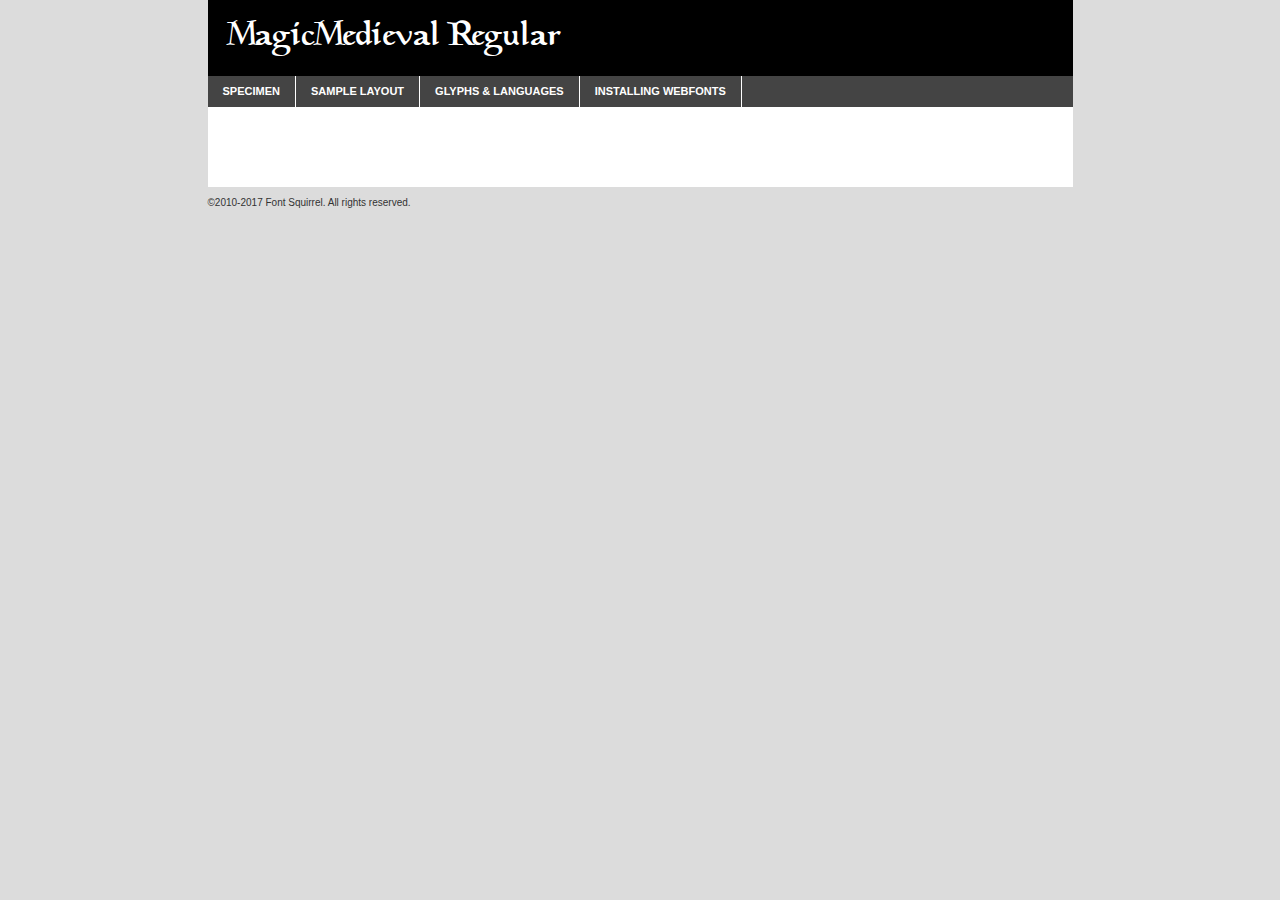
<file: fonts/magicmedieval-prv1-demo.html>
<!DOCTYPE html PUBLIC "-//W3C//DTD XHTML 1.0 Transitional//EN"
	"http://www.w3.org/TR/xhtml1/DTD/xhtml1-transitional.dtd">

<html xmlns="http://www.w3.org/1999/xhtml" xml:lang="en" lang="en">
<head>
	<meta http-equiv="Content-Type" content="text/html; charset=utf-8" />
	<script src="http://ajax.googleapis.com/ajax/libs/jquery/1.7.2/jquery.min.js" type="text/javascript" charset="utf-8"></script>
	<script type="text/javascript">
	(function($){$.fn.easyTabs=function(option){var param=jQuery.extend({fadeSpeed:"fast",defaultContent:1,activeClass:'active'},option);$(this).each(function(){var thisId="#"+this.id;if(param.defaultContent==''){param.defaultContent=1;}
	if(typeof param.defaultContent=="number")
	{var defaultTab=$(thisId+" .tabs li:eq("+(param.defaultContent-1)+") a").attr('href').substr(1);}else{var defaultTab=param.defaultContent;}
	$(thisId+" .tabs li a").each(function(){var tabToHide=$(this).attr('href').substr(1);$("#"+tabToHide).addClass('easytabs-tab-content');});hideAll();changeContent(defaultTab);function hideAll(){$(thisId+" .easytabs-tab-content").hide();}
	function changeContent(tabId){hideAll();$(thisId+" .tabs li").removeClass(param.activeClass);$(thisId+" .tabs li a[href=#"+tabId+"]").closest('li').addClass(param.activeClass);if(param.fadeSpeed!="none")
	{$(thisId+" #"+tabId).fadeIn(param.fadeSpeed);}else{$(thisId+" #"+tabId).show();}}
	$(thisId+" .tabs li").click(function(){var tabId=$(this).find('a').attr('href').substr(1);changeContent(tabId);return false;});});}})(jQuery);
	</script>
	<link rel="stylesheet" href="specimen_files/specimen_stylesheet.css" type="text/css" charset="utf-8" />
	<link rel="stylesheet" href="stylesheet.css" type="text/css" charset="utf-8" />

	<style type="text/css">
					body{
				font-family: 'magicmedievalregular';
							}
		</style>

	<title>MagicMedieval Regular Specimen</title>
	
	
	<script type="text/javascript" charset="utf-8">
		$(document).ready(function() {
			$('#container').easyTabs({defaultContent:1});
		});
	</script>
</head>

<body>
<div id="container">
	<div id="header">
		MagicMedieval Regular	</div>
	<ul class="tabs">
		<li><a href="#specimen">Specimen</a></li>
		<li><a href="#layout">Sample Layout</a></li>
				<li><a href="#glyphs">Glyphs &amp; Languages</a></li>
		<li><a href="#installing">Installing Webfonts</a></li>
		
	</ul>
	
	<div id="main_content">

		
			<div id="specimen">
		
				<div class="section">
					<div class="grid12 firstcol">
						<div class="huge">AaBb</div>
					</div>
				</div>
		
				<div class="section">
					<div class="glyph_range">A&#x200B;B&#x200b;C&#x200b;D&#x200b;E&#x200b;F&#x200b;G&#x200b;H&#x200b;I&#x200b;J&#x200b;K&#x200b;L&#x200b;M&#x200b;N&#x200b;O&#x200b;P&#x200b;Q&#x200b;R&#x200b;S&#x200b;T&#x200b;U&#x200b;V&#x200b;W&#x200b;X&#x200b;Y&#x200b;Z&#x200b;a&#x200b;b&#x200b;c&#x200b;d&#x200b;e&#x200b;f&#x200b;g&#x200b;h&#x200b;i&#x200b;j&#x200b;k&#x200b;l&#x200b;m&#x200b;n&#x200b;o&#x200b;p&#x200b;q&#x200b;r&#x200b;s&#x200b;t&#x200b;u&#x200b;v&#x200b;w&#x200b;x&#x200b;y&#x200b;z&#x200b;1&#x200b;2&#x200b;3&#x200b;4&#x200b;5&#x200b;6&#x200b;7&#x200b;8&#x200b;9&#x200b;0&#x200b;&amp;&#x200b;.&#x200b;,&#x200b;?&#x200b;!&#x200b;&#64;&#x200b;(&#x200b;)&#x200b;#&#x200b;$&#x200b;%&#x200b;*&#x200b;+&#x200b;-&#x200b;=&#x200b;:&#x200b;;</div>
				</div>
				<div class="section">
					<div class="grid12 firstcol">
						<table class="sample_table">
							<tr><td>10</td><td class="size10">abcdefghijklmnopqrstuvwxyzABCDEFGHIJKLMNOPQRSTUVWXYZ0123456789abcdefghijklmnopqrstuvwxyzABCDEFGHIJKLMNOPQRSTUVWXYZ0123456789abcdefghijklmnopqrstuvwxyzABCDEFGHIJKLMNOPQRSTUVWXYZ</td></tr>
							<tr><td>11</td><td class="size11">abcdefghijklmnopqrstuvwxyzABCDEFGHIJKLMNOPQRSTUVWXYZ0123456789abcdefghijklmnopqrstuvwxyzABCDEFGHIJKLMNOPQRSTUVWXYZ0123456789abcdefghijklmnopqrstuvwxyzABCDEFGHIJKLMNOPQRSTUVWXYZ</td></tr>
							<tr><td>12</td><td class="size12">abcdefghijklmnopqrstuvwxyzABCDEFGHIJKLMNOPQRSTUVWXYZ0123456789abcdefghijklmnopqrstuvwxyzABCDEFGHIJKLMNOPQRSTUVWXYZ0123456789abcdefghijklmnopqrstuvwxyzABCDEFGHIJKLMNOPQRSTUVWXYZ</td></tr>
							<tr><td>13</td><td class="size13">abcdefghijklmnopqrstuvwxyzABCDEFGHIJKLMNOPQRSTUVWXYZ0123456789abcdefghijklmnopqrstuvwxyzABCDEFGHIJKLMNOPQRSTUVWXYZ0123456789abcdefghijklmnopqrstuvwxyzABCDEFGHIJKLMNOPQRSTUVWXYZ</td></tr>
							<tr><td>14</td><td class="size14">abcdefghijklmnopqrstuvwxyzABCDEFGHIJKLMNOPQRSTUVWXYZ0123456789abcdefghijklmnopqrstuvwxyzABCDEFGHIJKLMNOPQRSTUVWXYZ0123456789abcdefghijklmnopqrstuvwxyzABCDEFGHIJKLMNOPQRSTUVWXYZ</td></tr>
							<tr><td>16</td><td class="size16">abcdefghijklmnopqrstuvwxyzABCDEFGHIJKLMNOPQRSTUVWXYZ0123456789abcdefghijklmnopqrstuvwxyzABCDEFGHIJKLMNOPQRSTUVWXYZ</td></tr>
							<tr><td>18</td><td class="size18">abcdefghijklmnopqrstuvwxyzABCDEFGHIJKLMNOPQRSTUVWXYZ0123456789abcdefghijklmnopqrstuvwxyzABCDEFGHIJKLMNOPQRSTUVWXYZ</td></tr>
							<tr><td>20</td><td class="size20">abcdefghijklmnopqrstuvwxyzABCDEFGHIJKLMNOPQRSTUVWXYZ0123456789abcdefghijklmnopqrstuvwxyzABCDEFGHIJKLMNOPQRSTUVWXYZ</td></tr>
							<tr><td>24</td><td class="size24">abcdefghijklmnopqrstuvwxyzABCDEFGHIJKLMNOPQRSTUVWXYZ0123456789abcdefghijklmnopqrstuvwxyzABCDEFGHIJKLMNOPQRSTUVWXYZ</td></tr>
							<tr><td>30</td><td class="size30">abcdefghijklmnopqrstuvwxyzABCDEFGHIJKLMNOPQRSTUVWXYZ0123456789abcdefghijklmnopqrstuvwxyzABCDEFGHIJKLMNOPQRSTUVWXYZ</td></tr>
							<tr><td>36</td><td class="size36">abcdefghijklmnopqrstuvwxyzABCDEFGHIJKLMNOPQRSTUVWXYZ0123456789abcdefghijklmnopqrstuvwxyzABCDEFGHIJKLMNOPQRSTUVWXYZ</td></tr>
							<tr><td>48</td><td class="size48">abcdefghijklmnopqrstuvwxyzABCDEFGHIJKLMNOPQRSTUVWXYZ0123456789abcdefghijklmnopqrstuvwxyzABCDEFGHIJKLMNOPQRSTUVWXYZ</td></tr>
							<tr><td>60</td><td class="size60">abcdefghijklmnopqrstuvwxyzABCDEFGHIJKLMNOPQRSTUVWXYZ0123456789abcdefghijklmnopqrstuvwxyzABCDEFGHIJKLMNOPQRSTUVWXYZ</td></tr>
							<tr><td>72</td><td class="size72">abcdefghijklmnopqrstuvwxyzABCDEFGHIJKLMNOPQRSTUVWXYZ0123456789abcdefghijklmnopqrstuvwxyzABCDEFGHIJKLMNOPQRSTUVWXYZ</td></tr>
							<tr><td>90</td><td class="size90">abcdefghijklmnopqrstuvwxyzABCDEFGHIJKLMNOPQRSTUVWXYZ0123456789abcdefghijklmnopqrstuvwxyzABCDEFGHIJKLMNOPQRSTUVWXYZ</td></tr>
						</table>
				
					</div>
			
				</div>
		
		
		
								<div class="section" id="bodycomparison">


										<div id="xheight">
				<div class="fontbody">&#x25FC;&#x25FC;&#x25FC;&#x25FC;&#x25FC;&#x25FC;&#x25FC;&#x25FC;&#x25FC;&#x25FC;&#x25FC;&#x25FC;&#x25FC;&#x25FC;&#x25FC;&#x25FC;&#x25FC;&#x25FC;&#x25FC;&#x25FC;&#x25FC;&#x25FC;&#x25FC;&#x25FC;&#x25FC;&#x25FC;&#x25FC;&#x25FC;&#x25FC;&#x25FC;&#x25FC;&#x25FC;&#x25FC;&#x25FC;&#x25FC;&#x25FC;&#x25FC;&#x25FC;&#x25FC;&#x25FC;&#x25FC;&#x25FC;&#x25FC;&#x25FC;&#x25FC;&#x25FC;&#x25FC;&#x25FC;&#x25FC;&#x25FC;&#x25FC;&#x25FC;&#x25FC;&#x25FC;&#x25FC;&#x25FC;&#x25FC;&#x25FC;&#x25FC;&#x25FC;&#x25FC;&#x25FC;&#x25FC;&#x25FC;&#x25FC;&#x25FC;&#x25FC;&#x25FC;&#x25FC;&#x25FC;&#x25FC;&#x25FC;&#x25FC;&#x25FC;&#x25FC;&#x25FC;&#x25FC;&#x25FC;&#x25FC;&#x25FC;&#x25FC;&#x25FC;&#x25FC;&#x25FC;&#x25FC;&#x25FC;&#x25FC;&#x25FC;&#x25FC;&#x25FC;&#x25FC;&#x25FC;&#x25FC;&#x25FC;&#x25FC;&#x25FC;&#x25FC;&#x25FC;&#x25FC;body</div><div class="arialbody">body</div><div class="verdanabody">body</div><div class="georgiabody">body</div></div>
										<div class="fontbody" style="z-index:1">
											body<span>MagicMedieval Regular</span>
										</div>
										<div class="arialbody" style="z-index:1">
											body<span>Arial</span>
										</div>
										<div class="verdanabody" style="z-index:1">
											body<span>Verdana</span>
										</div>
										<div class="georgiabody" style="z-index:1">
											body<span>Georgia</span>
										</div>



								</div>
		
		
				<div class="section psample psample_row1" id="">
					
					<div class="grid2 firstcol">
						<p class="size10"><span>10.</span>Aenean lacinia bibendum nulla sed consectetur. Fusce dapibus, tellus ac cursus commodo, tortor mauris condimentum nibh, ut fermentum massa justo sit amet risus. Nullam id dolor id nibh ultricies vehicula ut id elit. Cum sociis natoque penatibus et magnis dis parturient montes, nascetur ridiculus mus. Nulla vitae elit libero, a pharetra augue.</p>
			
					</div>
					<div class="grid3">
						<p class="size11"><span>11.</span>Aenean lacinia bibendum nulla sed consectetur. Fusce dapibus, tellus ac cursus commodo, tortor mauris condimentum nibh, ut fermentum massa justo sit amet risus. Nullam id dolor id nibh ultricies vehicula ut id elit. Cum sociis natoque penatibus et magnis dis parturient montes, nascetur ridiculus mus. Nulla vitae elit libero, a pharetra augue.</p>
			
					</div>
					<div class="grid3">
						<p class="size12"><span>12.</span>Aenean lacinia bibendum nulla sed consectetur. Fusce dapibus, tellus ac cursus commodo, tortor mauris condimentum nibh, ut fermentum massa justo sit amet risus. Nullam id dolor id nibh ultricies vehicula ut id elit. Cum sociis natoque penatibus et magnis dis parturient montes, nascetur ridiculus mus. Nulla vitae elit libero, a pharetra augue.</p>
			
					</div>
					<div class="grid4">
						<p class="size13"><span>13.</span>Aenean lacinia bibendum nulla sed consectetur. Fusce dapibus, tellus ac cursus commodo, tortor mauris condimentum nibh, ut fermentum massa justo sit amet risus. Nullam id dolor id nibh ultricies vehicula ut id elit. Cum sociis natoque penatibus et magnis dis parturient montes, nascetur ridiculus mus. Nulla vitae elit libero, a pharetra augue.</p>
			
					</div>
					<div class="white_blend"></div>
					
				</div>
				<div class="section psample psample_row2" id="">
					<div class="grid3 firstcol">
						<p class="size14"><span>14.</span>Aenean lacinia bibendum nulla sed consectetur. Fusce dapibus, tellus ac cursus commodo, tortor mauris condimentum nibh, ut fermentum massa justo sit amet risus. Nullam id dolor id nibh ultricies vehicula ut id elit. Cum sociis natoque penatibus et magnis dis parturient montes, nascetur ridiculus mus. Nulla vitae elit libero, a pharetra augue.</p>
			
					</div>
					<div class="grid4">
						<p class="size16"><span>16.</span>Aenean lacinia bibendum nulla sed consectetur. Fusce dapibus, tellus ac cursus commodo, tortor mauris condimentum nibh, ut fermentum massa justo sit amet risus. Nullam id dolor id nibh ultricies vehicula ut id elit. Cum sociis natoque penatibus et magnis dis parturient montes, nascetur ridiculus mus. Nulla vitae elit libero, a pharetra augue.</p>
			
					</div>
					<div class="grid5">
						<p class="size18"><span>18.</span>Aenean lacinia bibendum nulla sed consectetur. Fusce dapibus, tellus ac cursus commodo, tortor mauris condimentum nibh, ut fermentum massa justo sit amet risus. Nullam id dolor id nibh ultricies vehicula ut id elit. Cum sociis natoque penatibus et magnis dis parturient montes, nascetur ridiculus mus. Nulla vitae elit libero, a pharetra augue.</p>
			
					</div>

					<div class="white_blend"></div>

				</div>
				
				<div class="section psample psample_row3" id="">
					<div class="grid5 firstcol">
						<p class="size20"><span>20.</span>Aenean lacinia bibendum nulla sed consectetur. Fusce dapibus, tellus ac cursus commodo, tortor mauris condimentum nibh, ut fermentum massa justo sit amet risus. Nullam id dolor id nibh ultricies vehicula ut id elit. Cum sociis natoque penatibus et magnis dis parturient montes, nascetur ridiculus mus. Nulla vitae elit libero, a pharetra augue.</p>
					</div>
					<div class="grid7">
						<p class="size24"><span>24.</span>Aenean lacinia bibendum nulla sed consectetur. Fusce dapibus, tellus ac cursus commodo, tortor mauris condimentum nibh, ut fermentum massa justo sit amet risus. Nullam id dolor id nibh ultricies vehicula ut id elit. Cum sociis natoque penatibus et magnis dis parturient montes, nascetur ridiculus mus. Nulla vitae elit libero, a pharetra augue.</p>
					</div>
					
					<div class="white_blend"></div>
					
				</div>
				
				<div class="section psample psample_row4" id="">
					<div class="grid12 firstcol">
						<p class="size30"><span>30.</span>Aenean lacinia bibendum nulla sed consectetur. Fusce dapibus, tellus ac cursus commodo, tortor mauris condimentum nibh, ut fermentum massa justo sit amet risus. Nullam id dolor id nibh ultricies vehicula ut id elit. Cum sociis natoque penatibus et magnis dis parturient montes, nascetur ridiculus mus. Nulla vitae elit libero, a pharetra augue.</p>
					</div>
					<div class="white_blend"></div>
					
				</div>
				
				
				
				<div class="section psample psample_row1 fullreverse">
					<div class="grid2 firstcol">
						<p class="size10"><span>10.</span>Aenean lacinia bibendum nulla sed consectetur. Fusce dapibus, tellus ac cursus commodo, tortor mauris condimentum nibh, ut fermentum massa justo sit amet risus. Nullam id dolor id nibh ultricies vehicula ut id elit. Cum sociis natoque penatibus et magnis dis parturient montes, nascetur ridiculus mus. Nulla vitae elit libero, a pharetra augue.</p>
			
					</div>
					<div class="grid3">
						<p class="size11"><span>11.</span>Aenean lacinia bibendum nulla sed consectetur. Fusce dapibus, tellus ac cursus commodo, tortor mauris condimentum nibh, ut fermentum massa justo sit amet risus. Nullam id dolor id nibh ultricies vehicula ut id elit. Cum sociis natoque penatibus et magnis dis parturient montes, nascetur ridiculus mus. Nulla vitae elit libero, a pharetra augue.</p>
			
					</div>
					<div class="grid3">
						<p class="size12"><span>12.</span>Aenean lacinia bibendum nulla sed consectetur. Fusce dapibus, tellus ac cursus commodo, tortor mauris condimentum nibh, ut fermentum massa justo sit amet risus. Nullam id dolor id nibh ultricies vehicula ut id elit. Cum sociis natoque penatibus et magnis dis parturient montes, nascetur ridiculus mus. Nulla vitae elit libero, a pharetra augue.</p>
			
					</div>
					<div class="grid4">
						<p class="size13"><span>13.</span>Aenean lacinia bibendum nulla sed consectetur. Fusce dapibus, tellus ac cursus commodo, tortor mauris condimentum nibh, ut fermentum massa justo sit amet risus. Nullam id dolor id nibh ultricies vehicula ut id elit. Cum sociis natoque penatibus et magnis dis parturient montes, nascetur ridiculus mus. Nulla vitae elit libero, a pharetra augue.</p>
			
					</div>
					<div class="black_blend"></div>
					
				</div>
				
				<div class="section psample psample_row2 fullreverse">
					<div class="grid3 firstcol">
						<p class="size14"><span>14.</span>Aenean lacinia bibendum nulla sed consectetur. Fusce dapibus, tellus ac cursus commodo, tortor mauris condimentum nibh, ut fermentum massa justo sit amet risus. Nullam id dolor id nibh ultricies vehicula ut id elit. Cum sociis natoque penatibus et magnis dis parturient montes, nascetur ridiculus mus. Nulla vitae elit libero, a pharetra augue.</p>
			
					</div>
					<div class="grid4">
						<p class="size16"><span>16.</span>Aenean lacinia bibendum nulla sed consectetur. Fusce dapibus, tellus ac cursus commodo, tortor mauris condimentum nibh, ut fermentum massa justo sit amet risus. Nullam id dolor id nibh ultricies vehicula ut id elit. Cum sociis natoque penatibus et magnis dis parturient montes, nascetur ridiculus mus. Nulla vitae elit libero, a pharetra augue.</p>
			
					</div>
					<div class="grid5">
						<p class="size18"><span>18.</span>Aenean lacinia bibendum nulla sed consectetur. Fusce dapibus, tellus ac cursus commodo, tortor mauris condimentum nibh, ut fermentum massa justo sit amet risus. Nullam id dolor id nibh ultricies vehicula ut id elit. Cum sociis natoque penatibus et magnis dis parturient montes, nascetur ridiculus mus. Nulla vitae elit libero, a pharetra augue.</p>
			
					</div>
					<div class="black_blend"></div>

				</div>
				
				<div class="section psample fullreverse psample_row3" id="">
					<div class="grid5 firstcol">
						<p class="size20"><span>20.</span>Aenean lacinia bibendum nulla sed consectetur. Fusce dapibus, tellus ac cursus commodo, tortor mauris condimentum nibh, ut fermentum massa justo sit amet risus. Nullam id dolor id nibh ultricies vehicula ut id elit. Cum sociis natoque penatibus et magnis dis parturient montes, nascetur ridiculus mus. Nulla vitae elit libero, a pharetra augue.</p>
					</div>
					<div class="grid7">
						<p class="size24"><span>24.</span>Aenean lacinia bibendum nulla sed consectetur. Fusce dapibus, tellus ac cursus commodo, tortor mauris condimentum nibh, ut fermentum massa justo sit amet risus. Nullam id dolor id nibh ultricies vehicula ut id elit. Cum sociis natoque penatibus et magnis dis parturient montes, nascetur ridiculus mus. Nulla vitae elit libero, a pharetra augue.</p>
					</div>
					
					<div class="black_blend"></div>
					
				</div>
				
				<div class="section psample fullreverse psample_row4" id="" style="border-bottom: 20px #000 solid;">
					<div class="grid12 firstcol">
						<p class="size30"><span>30.</span>Aenean lacinia bibendum nulla sed consectetur. Fusce dapibus, tellus ac cursus commodo, tortor mauris condimentum nibh, ut fermentum massa justo sit amet risus. Nullam id dolor id nibh ultricies vehicula ut id elit. Cum sociis natoque penatibus et magnis dis parturient montes, nascetur ridiculus mus. Nulla vitae elit libero, a pharetra augue.</p>
					</div>
					<div class="black_blend"></div>
					
				</div>
				
				
				
				
			</div>
			
			<div id="layout">
				
				<div class="section">
					
					<div class="grid12 firstcol">
						<h1>Lorem Ipsum Dolor</h1>
						<h2>Etiam porta sem malesuada magna mollis euismod</h2>
						
						<p class="byline">By <a href="#link">Aenean Lacinia</a></p>
					</div>
				</div>
				<div class="section">
					<div class="grid8 firstcol">
						<p class="large">Donec sed odio dui. Morbi leo risus, porta ac consectetur ac, vestibulum at eros. Fusce dapibus, tellus ac cursus commodo, tortor mauris condimentum nibh, ut fermentum massa justo sit amet risus. </p>

						
						<h3>Pellentesque ornare sem</h3>

						<p>Maecenas sed diam eget risus varius blandit sit amet non magna. Maecenas faucibus mollis interdum. Donec ullamcorper nulla non metus auctor fringilla. Nullam id dolor id nibh ultricies vehicula ut id elit. Nullam id dolor id nibh ultricies vehicula ut id elit. </p>

						<p>Aenean eu leo quam. Pellentesque ornare sem lacinia quam venenatis vestibulum. Lorem ipsum dolor sit amet, consectetur adipiscing elit. Cum sociis natoque penatibus et magnis dis parturient montes, nascetur ridiculus mus. </p>

						<p>Nulla vitae elit libero, a pharetra augue. Praesent commodo cursus magna, vel scelerisque nisl consectetur et. Aenean lacinia bibendum nulla sed consectetur. </p>

						<p>Nullam quis risus eget urna mollis ornare vel eu leo. Nullam quis risus eget urna mollis ornare vel eu leo. Maecenas sed diam eget risus varius blandit sit amet non magna. Donec ullamcorper nulla non metus auctor fringilla. </p>

						<h3>Cras mattis consectetur</h3>

						<p>Aenean eu leo quam. Pellentesque ornare sem lacinia quam venenatis vestibulum. Aenean lacinia bibendum nulla sed consectetur. Integer posuere erat a ante venenatis dapibus posuere velit aliquet. Cras mattis consectetur purus sit amet fermentum. </p>

						<p>Nullam id dolor id nibh ultricies vehicula ut id elit. Nullam quis risus eget urna mollis ornare vel eu leo. Cras mattis consectetur purus sit amet fermentum.</p>
					</div>
					
					<div class="grid4 sidebar">
						
						<div class="box reverse">
							<p class="last">Nullam quis risus eget urna mollis ornare vel eu leo. Donec ullamcorper nulla non metus auctor fringilla. Cras mattis consectetur purus sit amet fermentum. Sed posuere consectetur est at lobortis. Lorem ipsum dolor sit amet, consectetur adipiscing elit. </p>
						</div>
						
						<p class="caption">Maecenas sed diam eget risus varius.</p>

						<p>Vestibulum id ligula porta felis euismod semper. Integer posuere erat a ante venenatis dapibus posuere velit aliquet. Vestibulum id ligula porta felis euismod semper. Sed posuere consectetur est at lobortis. Maecenas sed diam eget risus varius blandit sit amet non magna. Fusce dapibus, tellus ac cursus commodo, tortor mauris condimentum nibh, ut fermentum massa justo sit amet risus. </p>

					

						<p>Duis mollis, est non commodo luctus, nisi erat porttitor ligula, eget lacinia odio sem nec elit. Aenean lacinia bibendum nulla sed consectetur. Vivamus sagittis lacus vel augue laoreet rutrum faucibus dolor auctor. Aenean lacinia bibendum nulla sed consectetur. Nullam quis risus eget urna mollis ornare vel eu leo. </p>

						<p>Praesent commodo cursus magna, vel scelerisque nisl consectetur et. Donec ullamcorper nulla non metus auctor fringilla. Maecenas faucibus mollis interdum. Fusce dapibus, tellus ac cursus commodo, tortor mauris condimentum nibh, ut fermentum massa justo sit amet risus. </p>

					</div>
				</div>
				
			</div>


			



		<div id="glyphs">
			<div class="section">
				<div class="grid12 firstcol">
			
				<h1>Language Support</h1>
				<p>The subset of MagicMedieval Regular in this kit supports the following languages:<br />
			
					English, Arrernte, Bislama, Cebuano, Fijian, Gilbertese, Hmong, Ibanag, Iloko_ilokano, Interglossa_glosa, Interlingua, Lojban, Norfolk_pitcairnese, Oromo, Rotokas, Seychelles_creole, Shona, Somali, Southern_ndebele, Swahili, Swati_swazi, Tok_pisin, Warlpiri, Xhosa, Zulu, Latinbasic, Demo				</p>
				<h1>Glyph Chart</h1>
				<p>The subset of MagicMedieval Regular in this kit includes all the glyphs listed below. Unicode entities are included above each glyph to help you insert individual characters into your layout.</p>
				<div id="glyph_chart">
			
																				 <div><p>&amp;#13;</p>&#13;</div>
																				 <div><p>&amp;#32;</p>&#32;</div>
																				 <div><p>&amp;#33;</p>&#33;</div>
																				 <div><p>&amp;#34;</p>&#34;</div>
																				 <div><p>&amp;#36;</p>&#36;</div>
																				 <div><p>&amp;#38;</p>&#38;</div>
																				 <div><p>&amp;#39;</p>&#39;</div>
																				 <div><p>&amp;#40;</p>&#40;</div>
																				 <div><p>&amp;#41;</p>&#41;</div>
																				 <div><p>&amp;#44;</p>&#44;</div>
																				 <div><p>&amp;#45;</p>&#45;</div>
																				 <div><p>&amp;#46;</p>&#46;</div>
																				 <div><p>&amp;#47;</p>&#47;</div>
																				 <div><p>&amp;#48;</p>&#48;</div>
																				 <div><p>&amp;#49;</p>&#49;</div>
																				 <div><p>&amp;#50;</p>&#50;</div>
																				 <div><p>&amp;#51;</p>&#51;</div>
																				 <div><p>&amp;#52;</p>&#52;</div>
																				 <div><p>&amp;#53;</p>&#53;</div>
																				 <div><p>&amp;#54;</p>&#54;</div>
																				 <div><p>&amp;#55;</p>&#55;</div>
																				 <div><p>&amp;#56;</p>&#56;</div>
																				 <div><p>&amp;#57;</p>&#57;</div>
																				 <div><p>&amp;#58;</p>&#58;</div>
																				 <div><p>&amp;#59;</p>&#59;</div>
																				 <div><p>&amp;#63;</p>&#63;</div>
																				 <div><p>&amp;#65;</p>&#65;</div>
																				 <div><p>&amp;#66;</p>&#66;</div>
																				 <div><p>&amp;#67;</p>&#67;</div>
																				 <div><p>&amp;#68;</p>&#68;</div>
																				 <div><p>&amp;#69;</p>&#69;</div>
																				 <div><p>&amp;#70;</p>&#70;</div>
																				 <div><p>&amp;#71;</p>&#71;</div>
																				 <div><p>&amp;#72;</p>&#72;</div>
																				 <div><p>&amp;#73;</p>&#73;</div>
																				 <div><p>&amp;#74;</p>&#74;</div>
																				 <div><p>&amp;#75;</p>&#75;</div>
																				 <div><p>&amp;#76;</p>&#76;</div>
																				 <div><p>&amp;#77;</p>&#77;</div>
																				 <div><p>&amp;#78;</p>&#78;</div>
																				 <div><p>&amp;#79;</p>&#79;</div>
																				 <div><p>&amp;#80;</p>&#80;</div>
																				 <div><p>&amp;#81;</p>&#81;</div>
																				 <div><p>&amp;#82;</p>&#82;</div>
																				 <div><p>&amp;#83;</p>&#83;</div>
																				 <div><p>&amp;#84;</p>&#84;</div>
																				 <div><p>&amp;#85;</p>&#85;</div>
																				 <div><p>&amp;#86;</p>&#86;</div>
																				 <div><p>&amp;#87;</p>&#87;</div>
																				 <div><p>&amp;#88;</p>&#88;</div>
																				 <div><p>&amp;#89;</p>&#89;</div>
																				 <div><p>&amp;#90;</p>&#90;</div>
																				 <div><p>&amp;#92;</p>&#92;</div>
																				 <div><p>&amp;#95;</p>&#95;</div>
																				 <div><p>&amp;#96;</p>&#96;</div>
																				 <div><p>&amp;#97;</p>&#97;</div>
																				 <div><p>&amp;#98;</p>&#98;</div>
																				 <div><p>&amp;#99;</p>&#99;</div>
																				 <div><p>&amp;#100;</p>&#100;</div>
																				 <div><p>&amp;#101;</p>&#101;</div>
																				 <div><p>&amp;#102;</p>&#102;</div>
																				 <div><p>&amp;#103;</p>&#103;</div>
																				 <div><p>&amp;#104;</p>&#104;</div>
																				 <div><p>&amp;#105;</p>&#105;</div>
																				 <div><p>&amp;#106;</p>&#106;</div>
																				 <div><p>&amp;#107;</p>&#107;</div>
																				 <div><p>&amp;#108;</p>&#108;</div>
																				 <div><p>&amp;#109;</p>&#109;</div>
																				 <div><p>&amp;#110;</p>&#110;</div>
																				 <div><p>&amp;#111;</p>&#111;</div>
																				 <div><p>&amp;#112;</p>&#112;</div>
																				 <div><p>&amp;#113;</p>&#113;</div>
																				 <div><p>&amp;#114;</p>&#114;</div>
																				 <div><p>&amp;#115;</p>&#115;</div>
																				 <div><p>&amp;#116;</p>&#116;</div>
																				 <div><p>&amp;#117;</p>&#117;</div>
																				 <div><p>&amp;#118;</p>&#118;</div>
																				 <div><p>&amp;#119;</p>&#119;</div>
																				 <div><p>&amp;#120;</p>&#120;</div>
																				 <div><p>&amp;#121;</p>&#121;</div>
																				 <div><p>&amp;#122;</p>&#122;</div>
																				 <div><p>&amp;#160;</p>&#160;</div>
																				 <div><p>&amp;#168;</p>&#168;</div>
																				 <div><p>&amp;#173;</p>&#173;</div>
																				 <div><p>&amp;#175;</p>&#175;</div>
																				 <div><p>&amp;#176;</p>&#176;</div>
																				 <div><p>&amp;#180;</p>&#180;</div>
																				 <div><p>&amp;#183;</p>&#183;</div>
																				 <div><p>&amp;#710;</p>&#710;</div>
																				 <div><p>&amp;#732;</p>&#732;</div>
																				 <div><p>&amp;#8192;</p>&#8192;</div>
																				 <div><p>&amp;#8193;</p>&#8193;</div>
																				 <div><p>&amp;#8194;</p>&#8194;</div>
																				 <div><p>&amp;#8195;</p>&#8195;</div>
																				 <div><p>&amp;#8196;</p>&#8196;</div>
																				 <div><p>&amp;#8197;</p>&#8197;</div>
																				 <div><p>&amp;#8198;</p>&#8198;</div>
																				 <div><p>&amp;#8199;</p>&#8199;</div>
																				 <div><p>&amp;#8200;</p>&#8200;</div>
																				 <div><p>&amp;#8201;</p>&#8201;</div>
																				 <div><p>&amp;#8202;</p>&#8202;</div>
																				 <div><p>&amp;#8208;</p>&#8208;</div>
																				 <div><p>&amp;#8209;</p>&#8209;</div>
																				 <div><p>&amp;#8210;</p>&#8210;</div>
																				 <div><p>&amp;#8211;</p>&#8211;</div>
																				 <div><p>&amp;#8212;</p>&#8212;</div>
																				 <div><p>&amp;#8216;</p>&#8216;</div>
																				 <div><p>&amp;#8217;</p>&#8217;</div>
																				 <div><p>&amp;#8220;</p>&#8220;</div>
																				 <div><p>&amp;#8221;</p>&#8221;</div>
																				 <div><p>&amp;#8226;</p>&#8226;</div>
																				 <div><p>&amp;#8230;</p>&#8230;</div>
																				 <div><p>&amp;#8239;</p>&#8239;</div>
																				 <div><p>&amp;#8287;</p>&#8287;</div>
																				 <div><p>&amp;#9724;</p>&#9724;</div>
																																						</div>	
				</div>
		
		
			</div>
		</div>
		
		
		<div id="specs">
			
		</div>
	
		<div id="installing">
			<div class="section">
				<div class="grid7 firstcol">
					<h1>Installing Webfonts</h1>
					
					<p>Webfonts are supported by all major browser platforms but not all in the same way. There are currently four different font formats that must be included in order to target all browsers. This includes TTF, WOFF, EOT and SVG.</p>
					
					<h2>1. Upload your webfonts</h2>
					<p>You must upload your webfont kit to your website. They should be in or near the same directory as your CSS files.</p>
					
					<h2>2. Include the webfont stylesheet</h2>
					<p>A special CSS @font-face declaration helps the various browsers select the appropriate font it needs without causing you a bunch of headaches. Learn more about this syntax by reading the <a href="https://www.fontspring.com/blog/further-hardening-of-the-bulletproof-syntax">Fontspring blog post</a> about it. The code for it is as follows:</p>


<code>
@font-face{ 
	font-family: 'MyWebFont';
	src: url('WebFont.eot');
	src: url('WebFont.eot?#iefix') format('embedded-opentype'),
	     url('WebFont.woff') format('woff'),
	     url('WebFont.ttf') format('truetype'),
	     url('WebFont.svg#webfont') format('svg');
}
</code>

	<p>We've already gone ahead and generated the code for you. All you have to do is link to the stylesheet in your HTML, like this:</p>
	<code>&lt;link rel=&quot;stylesheet&quot; href=&quot;stylesheet.css&quot; type=&quot;text/css&quot; charset=&quot;utf-8&quot; /&gt;</code>

					<h2>3. Modify your own stylesheet</h2>
					<p>To take advantage of your new fonts, you must tell your stylesheet to use them. Look at the original @font-face declaration above and find the property called "font-family." The name linked there will be what you use to reference the font. Prepend that webfont name to the font stack in the "font-family" property, inside the selector you want to change. For example:</p>
<code>p { font-family: 'WebFont', Arial, sans-serif; }</code>

<h2>4. Test</h2>
<p>Getting webfonts to work cross-browser <em>can</em> be tricky. Use the information in the sidebar to help you if you find that fonts aren't loading in a particular browser.</p>
				</div>
				
				<div class="grid5 sidebar">
					<div class="box">
						<h2>Troubleshooting<br />Font-Face Problems</h2>
						<p>Having trouble getting your webfonts to load in your new website? Here are some tips to sort out what might be the problem.</p>

						<h3>Fonts not showing in any browser</h3>

						<p>This sounds like you need to work on the plumbing. You either did not upload the fonts to the correct directory, or you did not link the fonts properly in the CSS. If you've confirmed that all this is correct and you still have a problem, take a look at your .htaccess file and see if requests are getting intercepted.</p>

						<h3>Fonts not loading in iPhone or iPad</h3>

						<p>The most common problem here is that you are serving the fonts from an IIS server. IIS refuses to serve files that have unknown MIME types. If that is the case, you must set the MIME type for SVG to "image/svg+xml" in the server settings. Follow these instructions from Microsoft if you need help.</p>

						<h3>Fonts not loading in Firefox</h3>

						<p>The primary reason for this failure? You are still using a version Firefox older than 3.5. So upgrade already! If that isn't it, then you are very likely serving fonts from a different domain. Firefox requires that all font assets be served from the same domain. Lastly it is possible that you need to add WOFF to your list of MIME types (if you are serving via IIS.)</p>

						<h3>Fonts not loading in IE</h3>

						<p>Are you looking at Internet Explorer on an actual Windows machine or are you cheating by using a service like Adobe BrowserLab? Many of these screenshot services do not render @font-face for IE. Best to test it on a real machine.</p>

						<h3>Fonts not loading in IE9</h3>

						<p>IE9, like Firefox, requires that fonts be served from the same domain as the website. Make sure that is the case.</p>
					</div>
				</div>
			</div>
			
		</div>
	
	</div>
	<div id="footer">
		<p>&copy;2010-2017 Font Squirrel. All rights reserved.</p>
	</div>
</div>
</body>
</html>
</file>
<file: fonts/stylesheet.css>
/*! Generated by Font Squirrel (https://www.fontsquirrel.com) on May 25, 2022 */



@font-face {
    font-family: 'magicmedievalregular';
    src: url('magicmedieval-prv1-webfont.woff2') format('woff2'),
         url('magicmedieval-prv1-webfont.woff') format('woff');
    font-weight: normal;
    font-style: normal;

}
</file>
<file: fonts/specimen_files/specimen_stylesheet.css>
@import url('grid_12-825-55-15.css');

/*  
	CSS Reset by Eric Meyer - Released under Public Domain
    http://meyerweb.com/eric/tools/css/reset/
*/
html, body, div, span, applet, object, iframe,
h1, h2, h3, h4, h5, h6, p, blockquote, pre,
a, abbr, acronym, address, big, cite, code,
del, dfn, em, font, img, ins, kbd, q, s, samp,
small, strike, strong, sub, sup, tt, var,
b, u, i, center, dl, dt, dd, ol, ul, li,
fieldset, form, label, legend, table, 
caption, tbody, tfoot, thead, tr, th, td 
                  {margin: 0;padding: 0;border: 0;outline: 0;
                  font-size: 100%;vertical-align: baseline;
                  background: transparent;}
body              {line-height: 1;}
ol, ul            {list-style: none;}
blockquote, q     {quotes: none;}
blockquote:before, blockquote:after,
q:before, q:after {content: '';	content: none;}
:focus            {outline: 0;}
ins               {text-decoration: none;}
del               {text-decoration: line-through;}
table             {border-collapse: collapse;border-spacing: 0;}




body {
	color: #000;
	background-color: #dcdcdc;
}

a {
	text-decoration: none;
	color: #1883ba;
}

h1{
	font-size: 32px;
	font-weight: normal;
	font-style: normal;
	margin-bottom: 18px;
}

h2{
	font-size: 18px;
}

#container {
	width: 865px;
	margin: 0px auto;
}


#header {
	padding: 20px;
	font-size: 36px;
	background-color: #000;
	color: #fff;
}

#header span {
	color: #666;
}
#main_content {
	background-color: #fff;
	padding: 60px 20px 20px;
}


#footer p {
	margin: 0;
	padding-top: 10px;
	padding-bottom: 50px;
	color: #333;
	font: 10px Arial, sans-serif;
}

.tabs {
	width: 100%;
	height: 31px;
	background-color: #444;
}
.tabs li {
	float:  left;
	margin: 0;
	overflow: hidden;
	background-color: #444;
}
.tabs li a {
	display: block;
	color: #fff;
	text-decoration: none;
	font: bold 11px/11px 'Arial';
	text-transform: uppercase;
	padding: 10px 15px;
	border-right: 1px solid #fff;
}

.tabs li a:hover {
		background-color: #00b3ff;

}

.tabs li.active a {
	color:  #000;
	background-color: #fff;
}



div.huge {
	
	font-size: 300px;
	line-height: 1em;
	padding: 0;
	letter-spacing: -.02em;
	overflow: hidden;
}
div.glyph_range {
	font-size: 72px;
	line-height: 1.1em;
}

.size10{ font-size: 10px; }
.size11{ font-size: 11px; }
.size12{ font-size: 12px; }
.size13{ font-size: 13px; }
.size14{ font-size: 14px; }
.size16{ font-size: 16px; }
.size18{ font-size: 18px; }
.size20{ font-size: 20px; }
.size24{ font-size: 24px; }
.size30{ font-size: 30px; }
.size36{ font-size: 36px; }
.size48{ font-size: 48px; }
.size60{ font-size: 60px; }
.size72{ font-size: 72px; }
.size90{ font-size: 90px; }


.psample_row1 {	height: 120px;}
.psample_row1 {	height: 120px;}
.psample_row2 {	height: 160px;}
.psample_row3 {	height: 160px;}
.psample_row4 {	height: 160px;}

.psample {
	overflow: hidden;
	position: relative;
}
.psample p {
	line-height: 1.3em;
	display: block;
	overflow: hidden;
	margin: 0;
}

.psample span {
	margin-right: .5em;
}

.white_blend {
	width: 100%;
	height: 61px;
	background-image: url([data-uri]);
	position: absolute;
	bottom: 0;
}
.black_blend {
	width: 100%;
	height: 61px;
	background-image: url([data-uri]);
	position: absolute;
	bottom: 0;
}
.fullreverse {
	background:  #000 !important;
	color:  #fff !important;
	margin-left: -20px;
	padding-left: 20px;
	margin-right: -20px;
	padding-right: 20px;
	padding: 20px;
	margin-bottom:0;
}


.sample_table td {
	padding-top: 3px;
	padding-bottom:5px;
	padding-left: 5px;
	vertical-align: middle;
	line-height: 1.2em;
}

.sample_table td:first-child {
	background-color: #eee;
	text-align: right;
	padding-right: 5px;
	padding-left: 0;
	padding: 5px;
	font: 11px/12px "Courier New", Courier, mono;
}

code {
	white-space: pre;
	background-color: #eee;
	display: block;
	padding: 10px;
	margin-bottom: 18px;
	overflow: auto;
}


.bottom,.last 	{margin-bottom:0 !important; padding-bottom:0 !important;}

.box  { 
  padding: 18px; 
  margin-bottom: 18px; 
  background: #eee; 
}

.reverse,.reversed { background:  #000 !important;color:  #fff !important; border: none !important;}

#bodycomparison {
	position: relative;
	overflow: hidden;
	font-size: 72px;
	height: 90px;
	white-space: nowrap;
}

#bodycomparison div{
	font-size: 72px;
	line-height: 90px;
	display: inline;
	margin: 0 15px 0 0;
	padding: 0;
}

#bodycomparison div span{
	font: 10px Arial;
	position: absolute;
	left: 0;
}
#xheight {
	float: none;
	position: absolute;
	color: #d9f3ff;
	font-size: 72px;
	line-height: 90px;
}

.fontbody {
 position: relative;
}
.arialbody{
	font-family: Arial;
	position: relative;
}
.verdanabody{
	font-family: Verdana;
	position: relative;
}
.georgiabody{
	font-family: Georgia;
	position: relative;
}

/* @group Layout page
 */

#layout h1 {
	font-size: 36px;
	line-height: 42px;
	font-weight: normal;
	font-style: normal;
}

#layout h2 {
	font-size: 24px;
	line-height: 23px;
	font-weight: normal;
	font-style: normal;
}

#layout h3 {
	font-size: 22px;
	line-height: 1.4em;
	margin-top: 1em;
	font-weight: normal;
	font-style: normal;
}


#layout p.byline {
	font-size: 12px;
	margin-top: 18px;
	line-height: 12px;
	margin-bottom: 0;
}
#layout p {
	font-size: 14px;
	line-height: 21px;
	margin-bottom: .5em;
}

#layout p.large{
	font-size: 18px;
	line-height: 26px;
}

#layout .sidebar p{
	font-size: 12px;
	line-height: 1.4em;
}

#layout p.caption {
	font-size: 10px;
	margin-top: -16px;
	margin-bottom: 18px;
}

/* @end */

/* @group Glyphs */

#glyph_chart div{
	background-color: #d9f3ff;
	color: black;
	float: left;
	font-size: 36px;
	height: 1.2em;
	line-height: 1.2em;
	margin-bottom: 1px;
	margin-right: 1px;
	text-align: center;
	width: 1.2em;
	position: relative;
	padding: .6em .2em .2em;
}

#glyph_chart div p {
	position: absolute;
	left: 0;
	top: 0;
	display: block;
	text-align: center;
	font: bold 9px Arial, sans-serif;
	background-color: #3a768f;
	width: 100%;
	color: #fff;
	padding: 2px 0;
}


#glyphs h1 {
	font-family: Arial, sans-serif;
}
/* @end */

/* @group Installing */

#installing {
	font: 13px Arial, sans-serif;
}

#installing p,
#glyphs p{
	line-height: 1.2em;
	margin-bottom: 18px;
	font: 13px Arial, sans-serif;
}



#installing h3{
	font-size: 15px;
	margin-top: 18px;
}

/* @end */

#rendering h1 {
	font-family: Arial, sans-serif;
}
.render_table td {
	font: 11px "Courier New", Courier, mono;
	vertical-align: middle;
}
</file>
